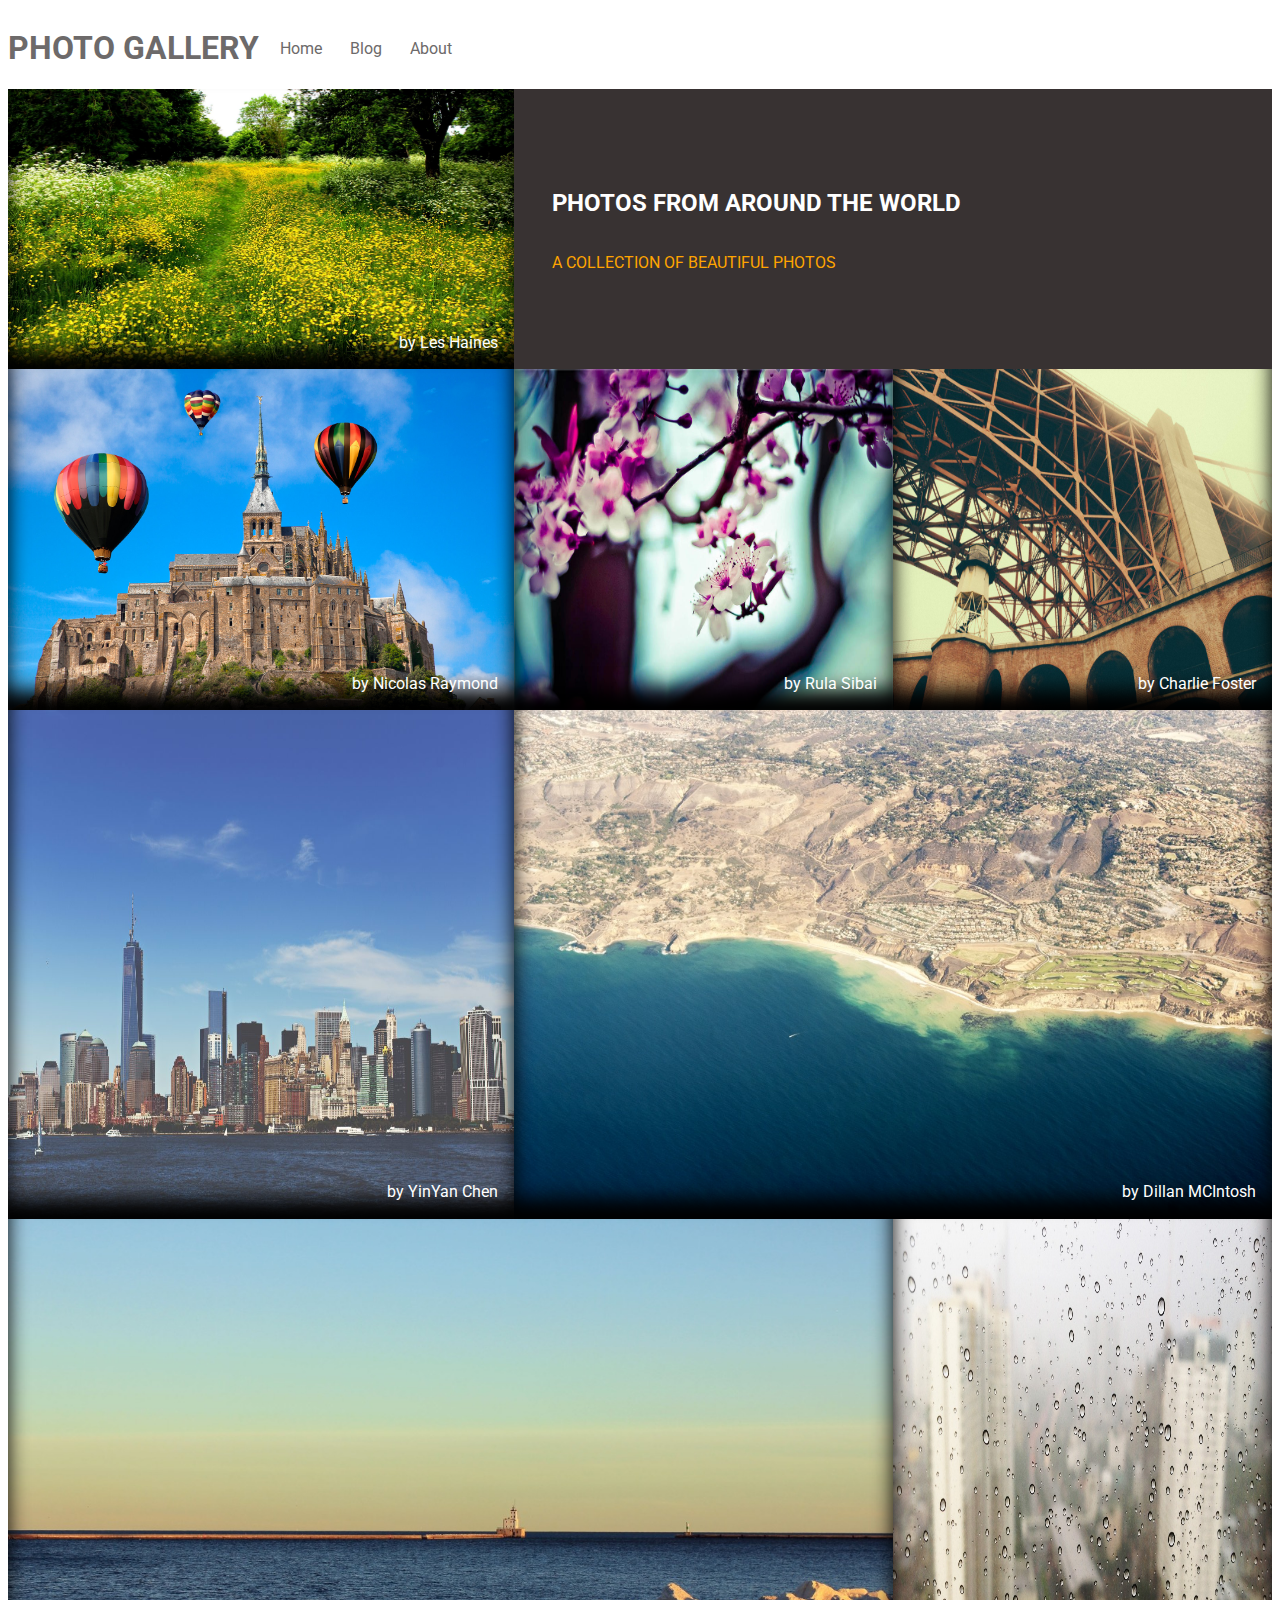
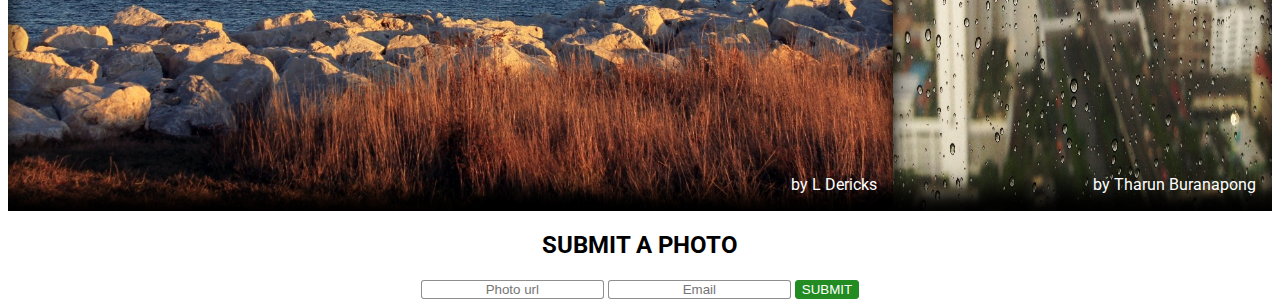
<file: layout/index.html>
<!DOCTYPE html>
<html lang="en">
<head>
    <meta charset="UTF-8">
    <meta name="viewport" content="width=device-width, initial-scale=1.0">
    <link href="https://fonts.googleapis.com/css2?family=Roboto&display=swap" rel="stylesheet">
    <link rel="stylesheet" href="style.css">
    <title>Photo layout</title>
</head>
<body>
    <header>
        <h1>PHOTO GALLERY</h1>
        <nav>
            <a href="">Home</a>
            <a href="">Blog</a>
            <a href="">About</a>
        </nav>
    </header>
    <section class="images">
       
        <figure class="image1"> 
            <img   src="images/1.jpg" alt="">
            <p>by Les Haines</p>
        </figure>
        <section class="header-images">
            <h2>PHOTOS FROM AROUND THE WORLD</h2>
            <p>A COLLECTION OF BEAUTIFUL PHOTOS</p>
        </section>
        <figure class="image2">
            <img    src="images/2.jpg" alt="">
            <p>by Nicolas Raymond</p>
        </figure>
        <figure class="image3">
            <img   src="images/3.jpg" alt="">
            <p>by Rula Sibai</p>
        </figure>
        <figure class="image4">
            <img   src="images/4.jpg" alt="">
            <p>by Charlie Foster</p>
        </figure>
        <figure class="image5"> 
            <img   src="images/5.jpg" alt="">
            <p>by YinYan Chen</p>
        </figure>
        <figure class="image6">
            <img   src="images/6.jpg" alt="">
            <p>by Dillan MCIntosh</p>
        </figure>
        <figure class="image7">
            <img   src="images/7.jpg" alt="">
            <p>by L Dericks</p>
        </figure>
        <figure class="image8"> 
            <img   src="images/8.jpg" alt="">
            <p>by Tharun Buranapong</p>
        </figure>  
    </section>
    <footer>
        <h2>SUBMIT A PHOTO</h2>
        <form>
            <input type="url" name="photo-url" id="photoUrl" placeholder="Photo url">
            <input type="email" name="email" id="email" placeholder="Email">
            <input type="submit" value="SUBMIT">
        </form>
    </footer>
</body>
</html>
</file>
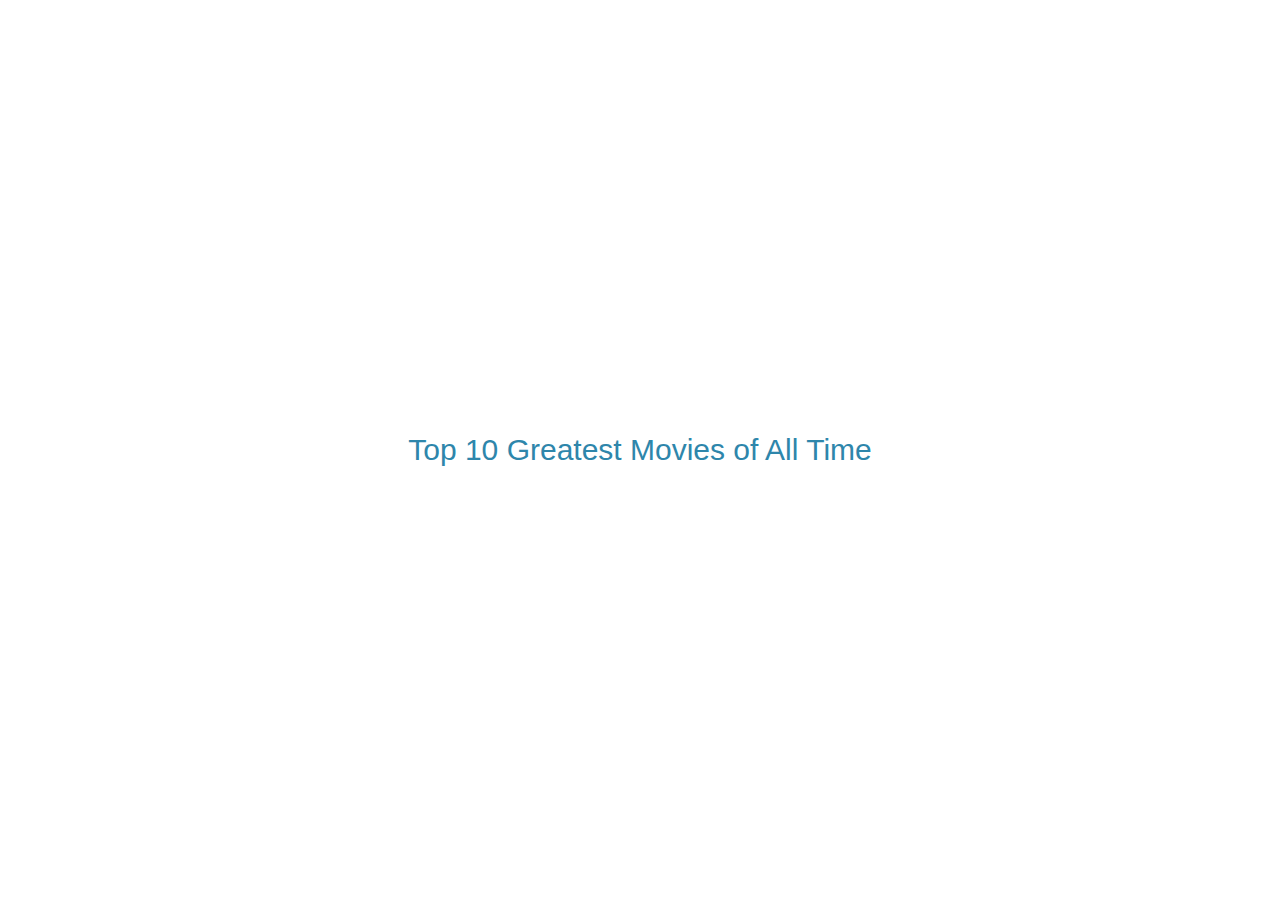
<file: Readit-fixit-writeit/01-Read-It/01/index.html>
<!DOCTYPE html>
<html lang="nl">

<head>
	<meta charset="UTF-8">
	<title>Top 10</title>
	<link rel="stylesheet" type="text/css" href="css/reset.css">
	<link rel="stylesheet" type="text/css" href="css/style.css">
	<script>
		document.write(`<h1>Top 10 Greatest Movies of All Time</h1>`);
	</script>
</head>

<body>
</body>

</html>
</file>
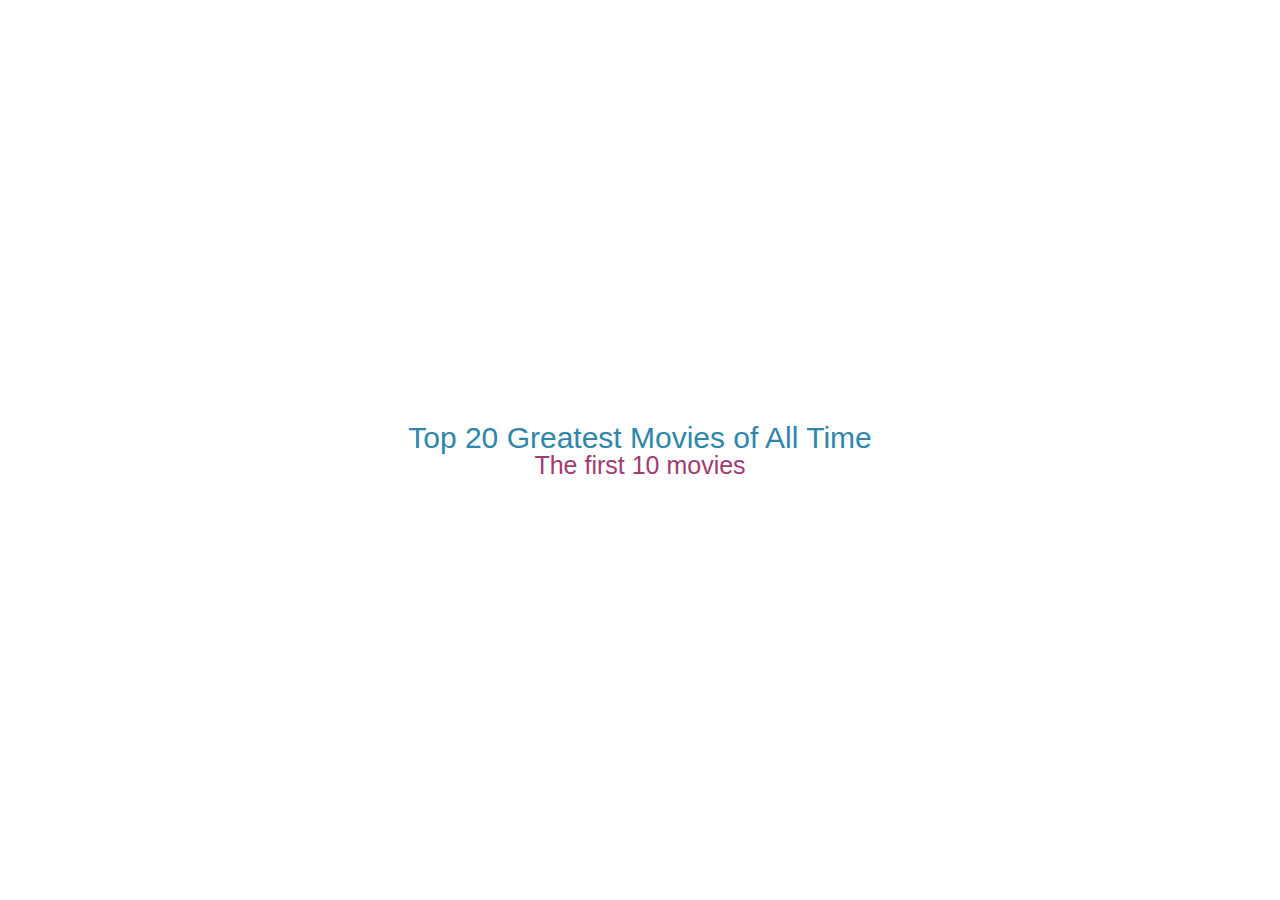
<file: Readit-fixit-writeit/01-Read-It/02/index.html>
<!DOCTYPE html>
<html lang="nl">
<head>
	<meta charset="UTF-8">
	<title>TOP 10</title>
	<link rel="stylesheet" type="text/css" href="css/reset.css">
	<link rel="stylesheet" type="text/css" href="css/style.css">
</head>
<body>
	<script src="js/script.js"></script>
</body>
</html>
</file>
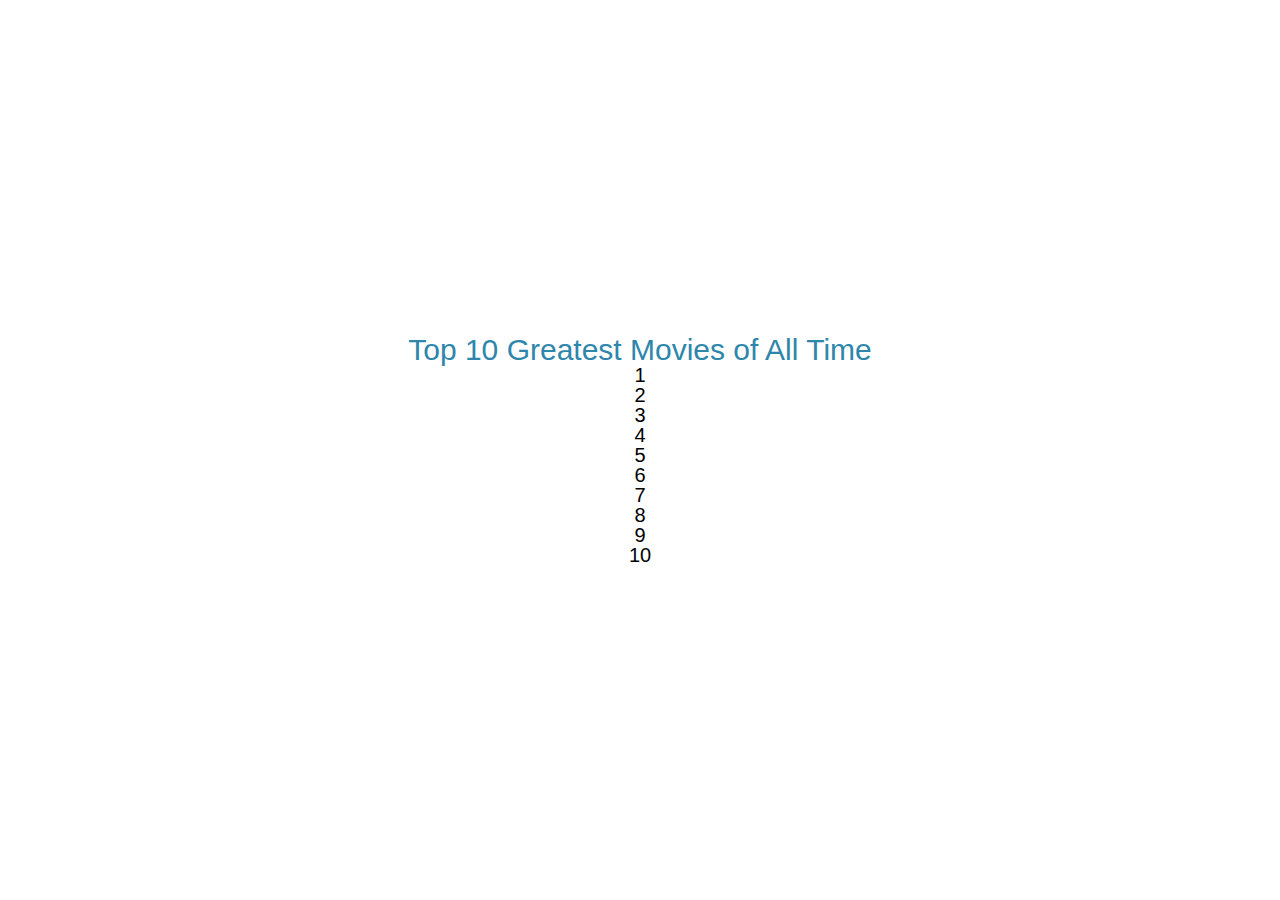
<file: Readit-fixit-writeit/01-Read-It/03/index.html>
<!DOCTYPE html>
<html lang="nl">
<head>
	<meta charset="UTF-8">
	<title>TOP 10</title>
	<link rel="stylesheet" type="text/css" href="css/reset.css">
	<link rel="stylesheet" type="text/css" href="css/style.css">
</head>
<body>
  <h1>Top 10 Greatest Movies of All Time</h1>
	<script src="js/script.js"></script>
</body>
</html>
</file>
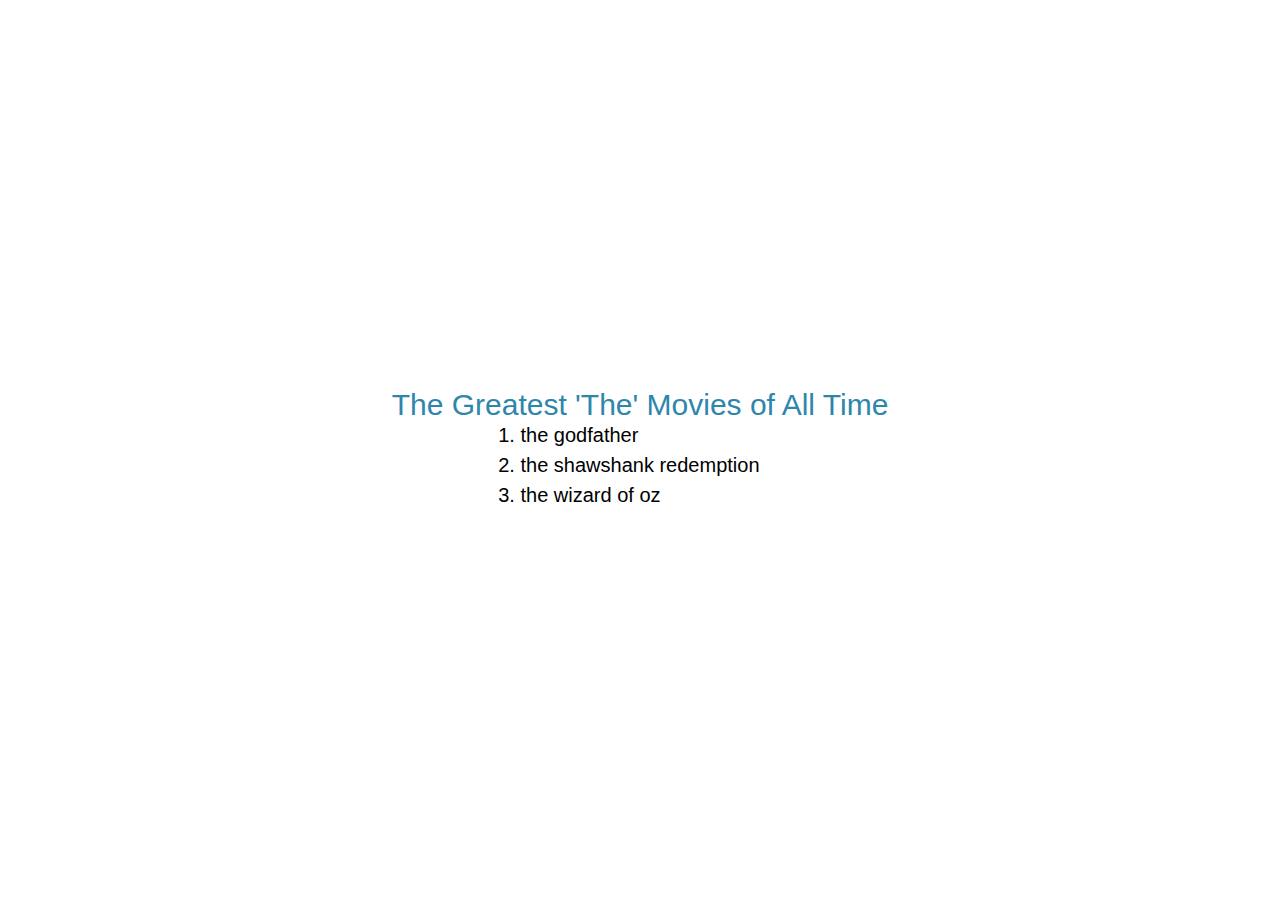
<file: Readit-fixit-writeit/01-Read-It/10/index.html>
<!DOCTYPE html>
<html lang="nl">
<head>
	<meta charset="UTF-8">
	<title>TOP 10</title>
	<link rel="stylesheet" type="text/css" href="css/reset.css">
	<link rel="stylesheet" type="text/css" href="css/style.css">
</head>
<body>
  <h1>The Greatest 'The' Movies of All Time</h1>
	<script src="js/script.js"></script>
</body>
</html>
</file>
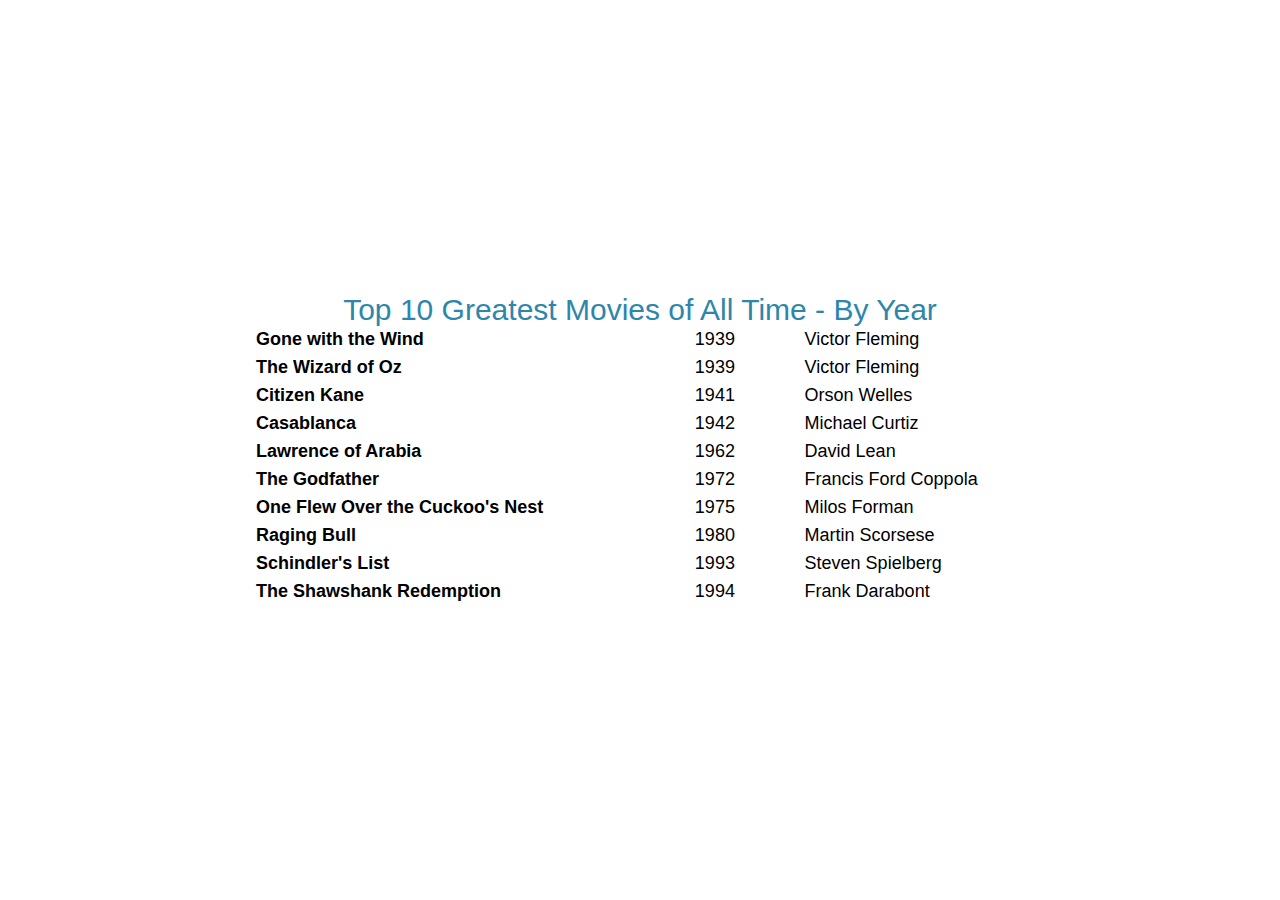
<file: Readit-fixit-writeit/01-Read-It/13/index.html>
<!DOCTYPE html>
<html lang="nl">
<head>
	<meta charset="UTF-8">
	<title>TOP 10</title>
	<link rel="stylesheet" type="text/css" href="css/reset.css">
	<link rel="stylesheet" type="text/css" href="css/style.css">
</head>
<body>
  <h1>Top 10 Greatest Movies of All Time - By Year</h1>
	<script src="js/script.js"></script>
</body>
</html>
</file>
<file: layout/style.css>
body{
    font-family: 'Roboto', sans-serif;
}

header{
    display: flex;
    justify-content: flex-start;
    align-items: center;
    color: #6d6a6a;
}

nav{
    margin-left: 1.3em;
    
}

nav a{
    margin-right: 1.5em;
    text-decoration: none;
    color: #6d6a6a;
}

.images{
    display: grid;
    grid-template-columns: repeat(4,25%);
    grid-template-columns: 30% 10% 30% 30%;
  
 
}


figure{
    margin: 0;
    width: inherit;
    height: inherit;
    box-shadow: inset 0 -20px 20px -0px #000000;

    position: relative;
    text-align: center;
    color: white;
}


  

figure img{
position: relative;
width: 100%;
height: 100%;
z-index: -1;
}

figure p{
position: absolute;
  bottom: 0.1em;
  right: 1em;
}

.header-images{
    grid-column: 3/5;
    background-color: rgb(56, 50, 50);
    color: white;
    padding-left: 3vw;
    display: flex;
    flex-direction: column;
    justify-content: center;
}

.header-images p{
   color: orange;
    
}

.image1, .image2, .image5 {
    grid-column: 1/3;
}

.image3{
    grid-column: 3/4;
   
}
.image4{
    grid-column: 4/5;
}

.image6 {
    grid-column: 3/5;
}

.image7 {
    grid-column: 1/4;
}

footer {
    display: flex;
    flex-direction: column;
    align-items: center;
}

footer input{
    border: 1px solid #555353a8;
    border-radius: 3px;
    text-align: center;
}

footer input[type="submit"]{
    background-color: #228B22;
    color: white;
    border: 1px solid #228B22;
}
</file>
<file: Readit-fixit-writeit/01-Read-It/01/css/style.css>
html {
  box-sizing: border-box;
  height: 100%;
  font-size: 62.5%;
}

*, *:before, *:after {
  box-sizing: inherit;
}

body {
  display: flex;
  justify-content: center;
  align-items: center;
  height: 100%;

  font-family: sans-serif;
}

h1 {
  color: #2E86AB;
  font-size: 3rem;
}
</file>
<file: Readit-fixit-writeit/01-Read-It/02/css/style.css>
html {
  box-sizing: border-box;
  height: 100%;
  font-size: 62.5%;
}

*, *:before, *:after {
  box-sizing: inherit;
}

body {
  display: flex;
  justify-content: center;
  align-items: center;
  flex-direction: column;
  height: 100%;

  font-family: sans-serif;
}

h1 {
  color: #2E86AB;
  font-size: 3rem;
}

h2 {
  color: #A23B72;
  font-size: 2.5rem;
}
</file>
<file: Readit-fixit-writeit/01-Read-It/03/css/style.css>
html {
  box-sizing: border-box;
  height: 100%;
  font-size: 62.5%;
}

*, *:before, *:after {
  box-sizing: inherit;
}

body {
  display: flex;
  justify-content: center;
  align-items: center;
  flex-direction: column;
  height: 100%;

  font-family: sans-serif;
}

h1 {
  color: #2E86AB;
  font-size: 3rem;
}

h2 {
  color: #A23B72;
  font-size: 2.5rem;
}

p{
  font-size:2rem;
}
</file>
<file: Readit-fixit-writeit/01-Read-It/10/css/style.css>
html {
  box-sizing: border-box;
  height: 100%;
  font-size: 62.5%;
}

*, *:before, *:after {
  box-sizing: inherit;
}

body {
  display: flex;
  justify-content: center;
  align-items: center;
  flex-direction: column;
  height: 100%;

  font-family: sans-serif;
}

h1 {
  color: #2E86AB;
  font-size: 3rem;
}

ol {
  list-style-type: decimal;
}
li{
  font-size:2rem;
  padding:.5rem 0;
}
</file>
<file: Readit-fixit-writeit/01-Read-It/13/css/style.css>
html {
  box-sizing: border-box;
  height: 100%;
  font-size: 62.5%;
}

*, *:before, *:after {
  box-sizing: inherit;
}

body {
  display: flex;
  justify-content: center;
  align-items: center;
  flex-direction: column;
  height: 100%;

  font-family: sans-serif;
}

h1 {
  color: #2E86AB;
  font-size: 3rem;
}

ul{
  width:60%;
}

li{
  font-size:1.8rem;
  padding:.5rem 0;
  display: flex;
  justify-content: space-between;

}

p:first-child{
  flex:4;
  font-weight: bold;
}

p:nth-child(2){
  flex:1;
}

p:nth-child(3){
  flex:2;
}
</file>
